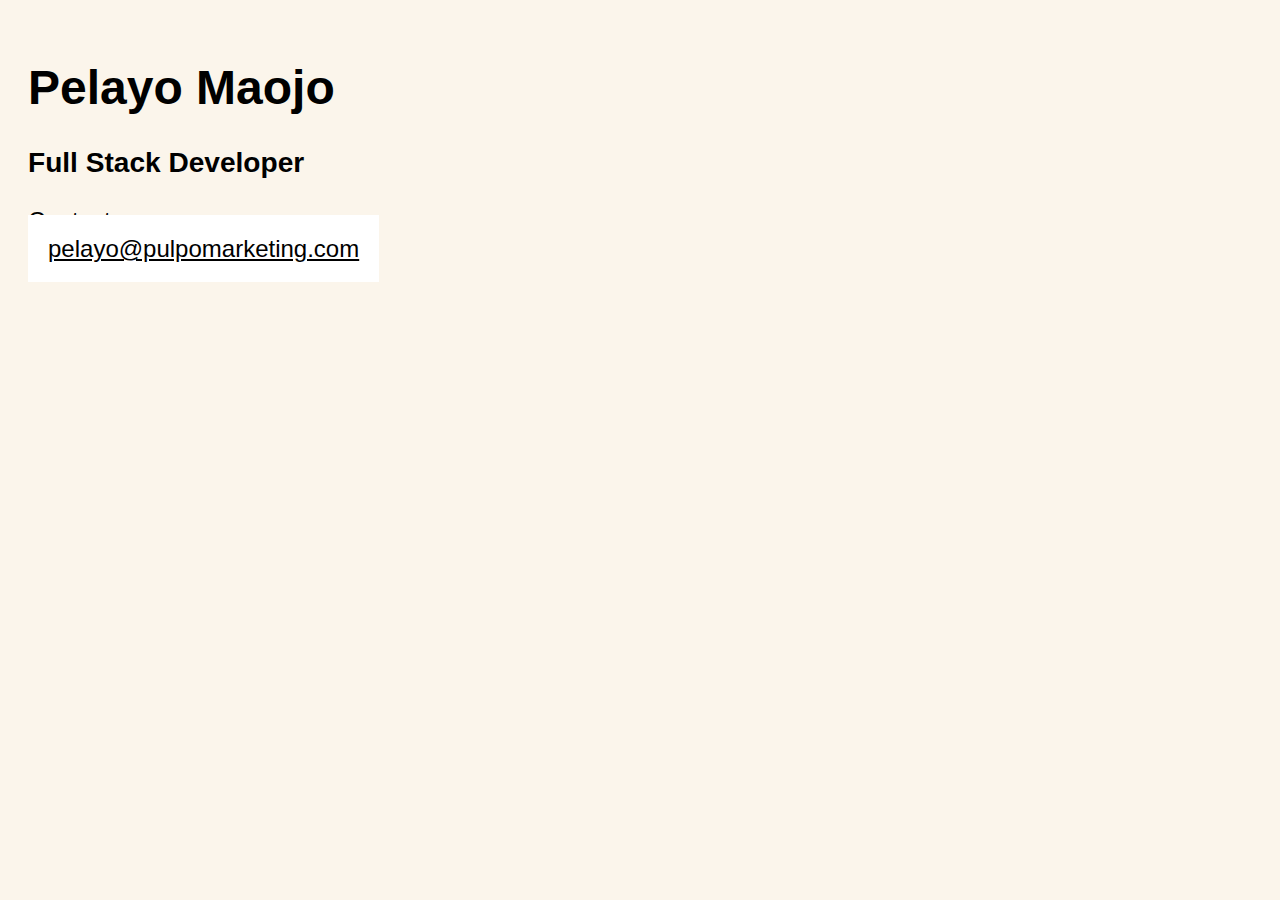
<file: index.html>
<!DOCTYPE html>
<html>
  <head>
    <meta charset='UTF-8'>
    <meta http-equiv="X-UA-Compatible" content="chrome=1">
    <title>Pelayo Maojo @ Github</title>
  <style type="text/css">
  body {
	background-color: #fbf5eb;
	font-family: 'Open Sans', 'Helvetica', 'Clarendon';
	font-size:24px;
	padding:20px;
}
	  .button{background:white;color:black;padding:20px;clear:both;text-align:center;}
  </style>
  </head>

  <body>
	  <h1>Pelayo Maojo</h1><h3>Full Stack Developer</h3>
	  <p>Contact me: <br><a class="button" href="mailto:pelayo@pulpomarketing.com">pelayo@pulpomarketing.com</a></p></body>
</html>
</file>
